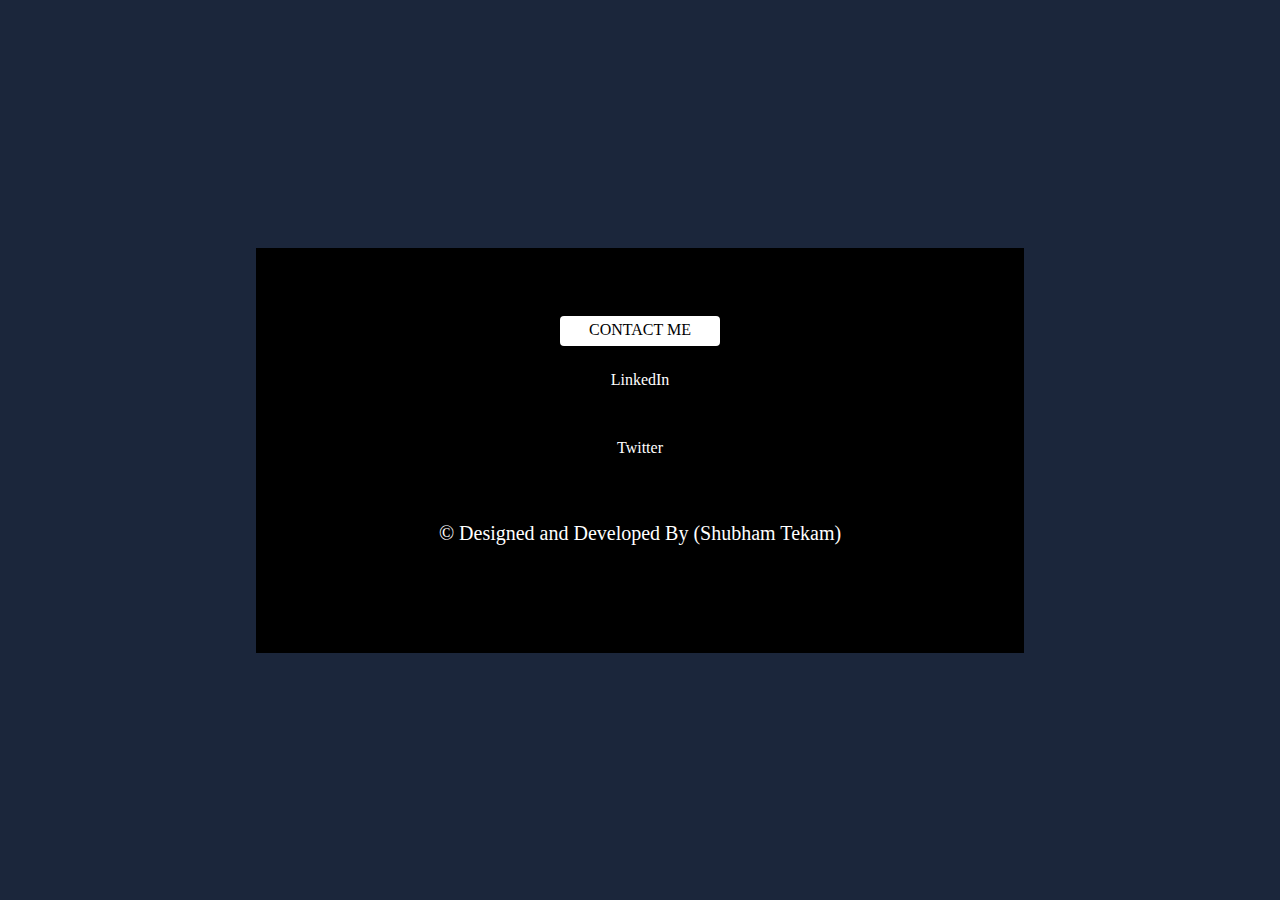
<file: contact.html>
<!DOCTYPE html>
<html lang="en">
<head>
    <meta charset="UTF-8">
    <meta name="viewport" content="width=device-width, initial-scale=1.0">
    <title>contact us</title>
    <link rel="stylesheet" href="css/style.css">
</head>
<body>
<section class="contact-section">
    <div id="contact-me">
        <a class="btn2" href="mailto:shubhamtekam7083@gmail.com">CONTACT ME</a>
        <a class="footer-link" href="https://www.linkedin.com/in/shubham-tekam-b52a60217/">LinkedIn</a>
        <a class="footer-link" href="https://twitter.com/">Twitter</a>
        <p class="copyright">© Designed and Developed By (Shubham Tekam)</p>
    </div>
</section>
</body>
</html>
</file>
<file: css/style.css>
*{
    margin: 0;
    padding: 0;
    box-sizing: border-box;
    background-color: #1b263b;
    color: #fff;
}
.navbar{
    width: 100%;
    height: 15vh;
    display: flex;
    align-items: center;
    justify-content: space-around;
    position: fixed;
    top: 0;
    z-index: 1;
} 
.navbar a{
    font-size: 18px;
    text-transform: uppercase;
    text-decoration: none;
    color: aqua;
    border-color:aqua ;
}
.navbar a:hover{
    text-decoration: underline;
    font-size: 20px;
    color: cornsilk;
}
#search-input{
    height: 40px;
    width: 20vw;
    background-color: #fff;
    color: black;
    font-size: 20px;
    border-radius: 5px;
    border-color: black;
}
.btn{
    height: 40px;
    width: 10vw;
    background-color: green;
    color: #fff;
    font-size: 20px;
    border-radius: 5px;
    border-color: black;
}
.btn:hover{
    background-color: darkgreen;
}
.logo-name{
    color: aqua;
    font-size: 35px;
    text-shadow: 5px 3px 8px aqua;
}
.weather-icon{
    width: 12rem;
    height: auto;
}
.fixed-icon{
    width: 40px;
    height: auto;
    color: #fff;
}
.grid-cards img{
    width: 50px;
    height: auto;   
}
.main-container{
    width: 100%;
    display: flex;
}
.sub-container{
    width: 25%;
    display: flex;
    align-items: center;
    flex-direction: column;
    line-height: 3rem;
    position: fixed;
    top: 15vh;
    left: 0;
    bottom: 0;
}
.sub-container h1{
    padding-top: 20px;
    font-size: 40px;
}

.grid-container{
    position: absolute;
    right: 0px;
    top: 15vh;
    width:70% ;
    display: flex;
    flex-direction: column;
    padding: 20px;
    grid-template-columns: repeat(auto-fit, minmax(200px, 1fr)); 
    grid-gap: 25px; 
}
.grid-cards{
    background-color:#14213d;
    display: flex;
    align-items: center;
    justify-content: space-around;
    color: white;
    padding: 20px;
    text-align: center;
    line-height: 50px;
}
.grid-cards *{
    background-color:#14213d;
}
/* ---------------------contact page---------------------- */


.contact-section{
    width: 100%;
    height: 100vh;
    display: flex;
    flex-direction: column;
    justify-content: center;
    align-items: center;
  }
  #contact-me{
    width: 60%;
    height: 45%;
    padding: 30px;
    display: flex;
    flex-direction: column;
    justify-content: center;
    align-items: center;
    background-color: black;
    color: white;
  }

  .btn2{
    width: 10rem;
    height: 30px;
    text-decoration: none;
    padding: 5px 10px;
    display: flex;
    justify-content: center;
    background-color: white;
    color: black;
    border: 2px;
    border-radius: 4px;

  }
  .btn:hover{
    background-color: gray;
    color: whitesmoke;
  }

  .footer-link{
    padding: 25px;
    text-decoration: none;
    color: white;
    background-color: black;
  }
  .footer-link:hover{
    text-decoration: underline;
  }
  .copyright{
    font-size: 20px;
    padding: 40px;
    background-color: black;
  }


  @media(max-width:700px){
    .navbar{
        position: absolute;
        width: 100%;
        height: 40vh;
        padding: 0;
        margin: 0;
        display: flex;
        flex-direction: column;
    }
    #search-input{
        width: 100%;
        padding: 0;
        margin: 0;
        display: flex;
        flex-direction: column;
    }
    .search-form{
        display: flex;
        justify-content: center;

    }
    .btn{
        display: flex;
        width: 50%;
    }
    .main-container{
        position: absolute;
        display: flex;
        justify-content: center;
        flex-direction: column;
        z-index: 0;
    }
    .sub-container{
        position: relative;
        width: 100%;
        top: 20rem;
        z-index: 1;

    }
    .grid-container{
        position: relative;
        top: 25rem;
        width: 100%;
        z-index: 0;

    }
    .grid-cards{
        display: flex;
        flex-direction: column;
    }
    #contact-me{
        width: 100%;
        height: 20rem;
    }
  }
</file>
